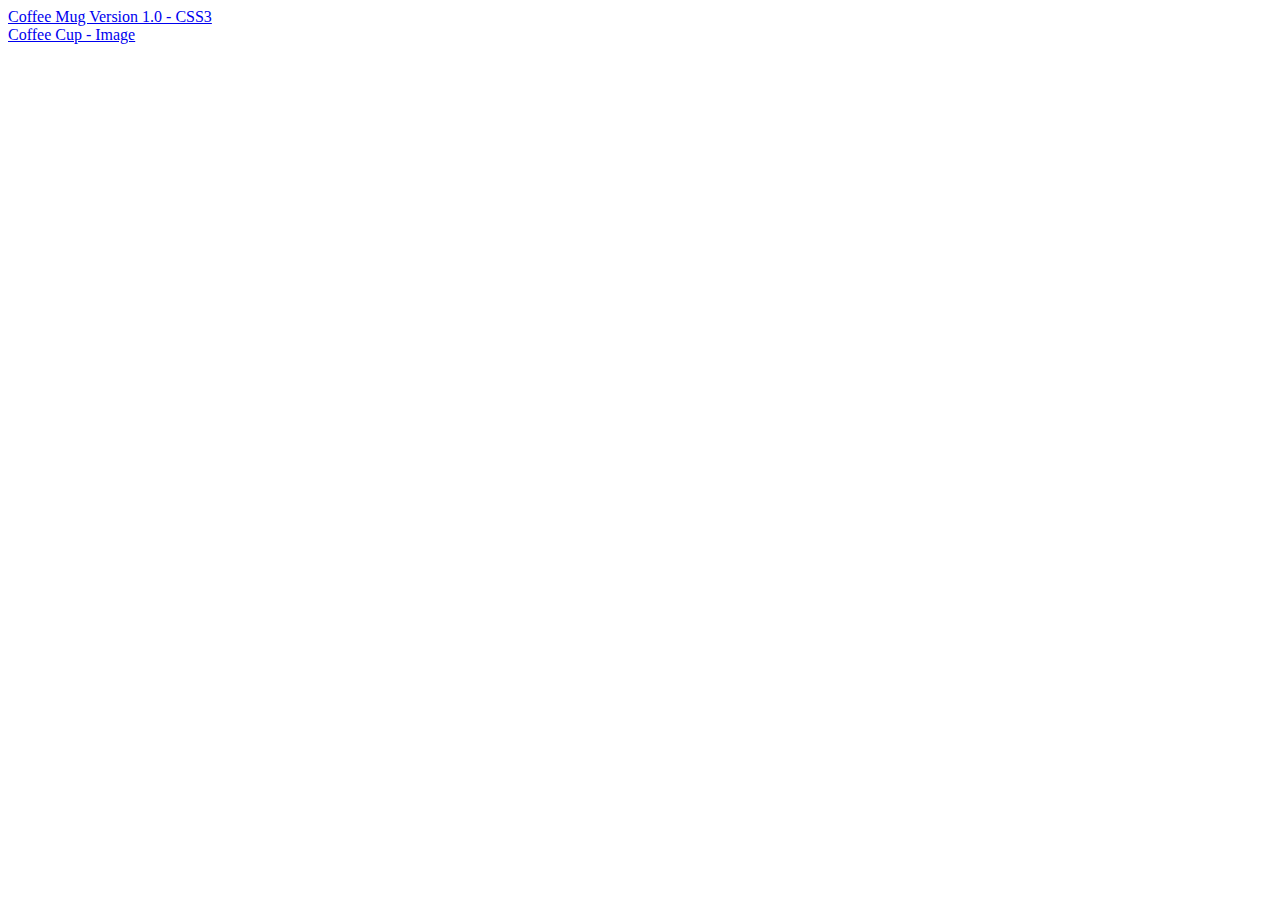
<file: index.html>
<!doctype html>

<html lang="en">
<head>
    <meta charset="utf-8">

    <title>HTML Coffee Cup Animation</title>
    <meta name="description" content="The HTML5 Herald">
    <meta name="author" content="SitePoint">
    <link rel="stylesheet" href="css/styles.css">

    <!--[if lt IE 9]>
    <script src="http://html5shiv.googlecode.com/svn/trunk/html5.js"></script>
    <![endif]-->
</head>

<body>
<a href="cup.html">Coffee Mug Version 1.0 - CSS3</a><br>
<a href="cup2.html"> Coffee Cup - Image</a>
<script src="js/scripts.js"></script>
</body>
</html>
</file>
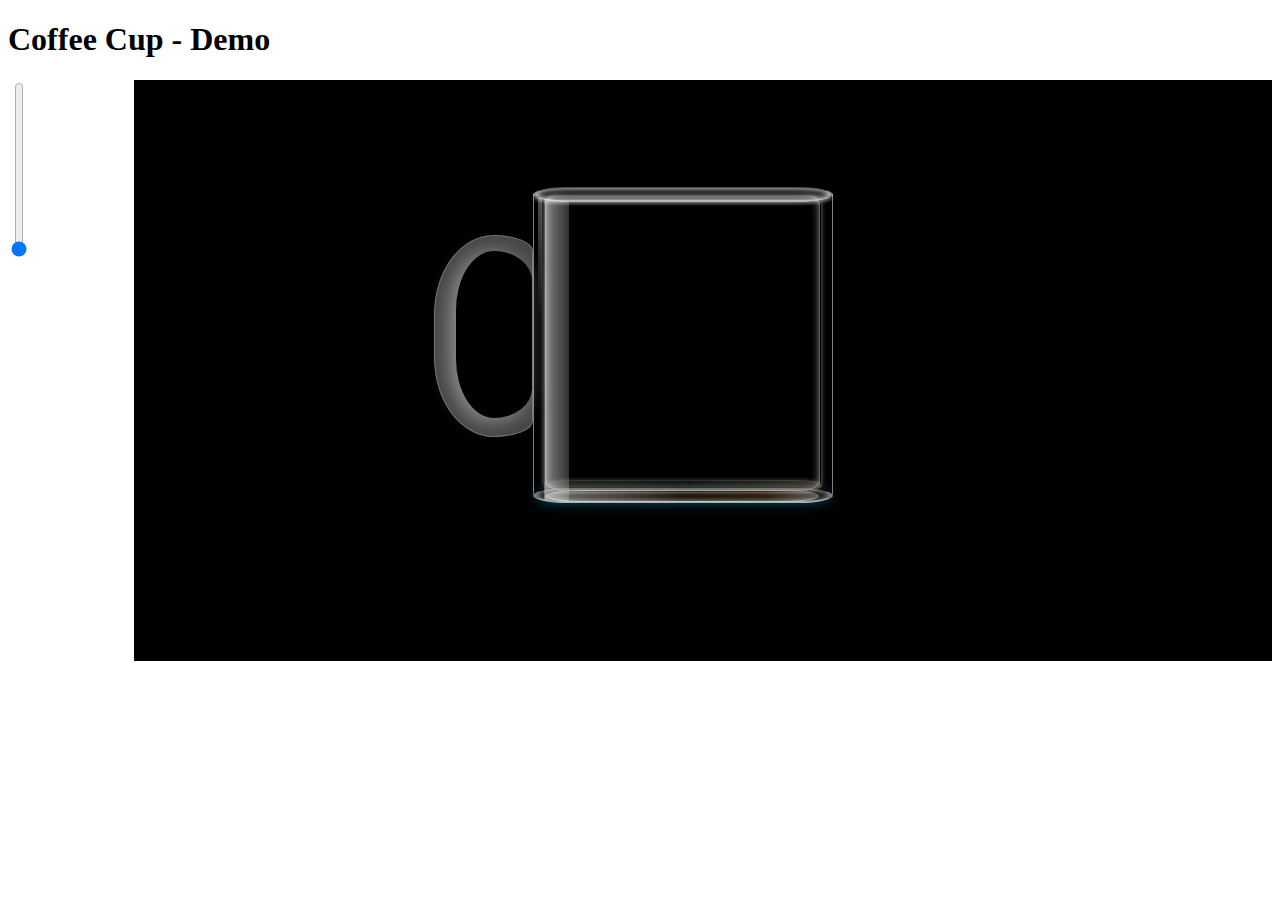
<file: cup.html>
<!doctype html>

<html lang="en">
<head>
    <meta charset="utf-8">

    <title>HTML Coffee Cup Animation</title>
    <meta name="description" content="The HTML5 Herald">
    <meta name="author" content="SitePoint">
    <link rel="stylesheet" href="css/coffee.css">

    <!--[if lt IE 9]>
    <script src="http://html5shiv.googlecode.com/svn/trunk/html5.js"></script>
    <![endif]-->
</head>

<body>
<div class="container">
    <h1>Coffee Cup - Demo</h1>
    <div class="left-pane">
        <input type="range" orient="vertical" min="0" max="100" value="0" onchange="updateCoffee(this.value)"/>
    </div>
    <div class="right-pane">
        <div class="coffee-wrapper">
            <div class='coffee'>
                <div class='coffee_main'>
                    <div class='coffee_inner'>
                        <div class="handle"></div>
                        <div class='water' id="water"></div>
                    </div>
                    <div class='highlight'></div>
                </div>
            </div>
        </div>
    </div>
</div>


<script src="https://ajax.googleapis.com/ajax/libs/jquery/1.11.3/jquery.min.js"></script>
<script src="js/coffee.js"></script>
</body>
</html>
</file>
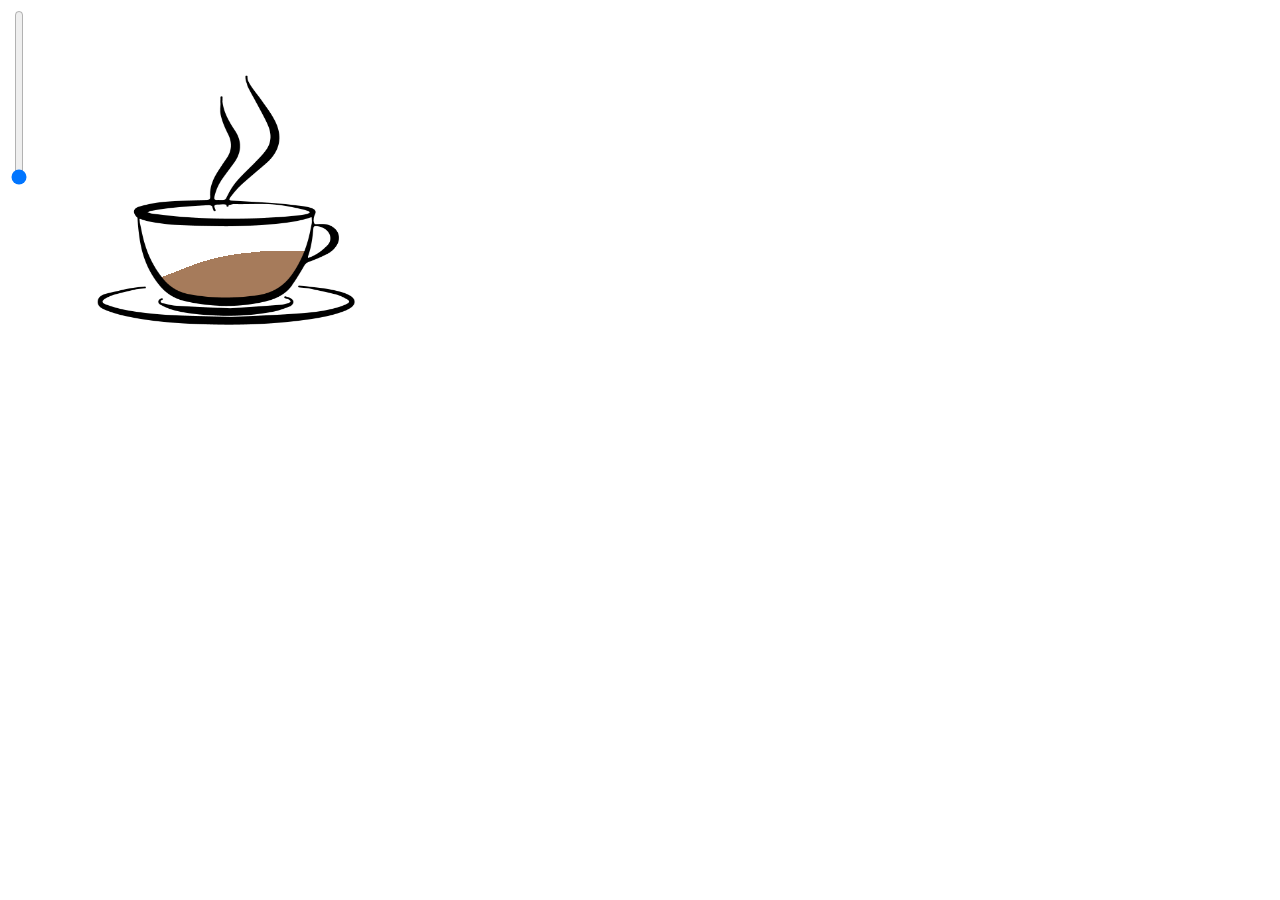
<file: cup2.html>
<!doctype html>

<html lang="en">
<head>
    <meta charset="utf-8">

    <title>HTML Coffee Cup Animation</title>
    <meta name="description" content="The HTML5 Herald">
    <meta name="author" content="SitePoint">
    <link rel="stylesheet" href="css/styles.css">

    <!--[if lt IE 9]>
    <script src="http://html5shiv.googlecode.com/svn/trunk/html5.js"></script>
    <![endif]-->
</head>

<body>
<div id="container">
    <div class="slider">
        <input type="range" orient="vertical" min="0" max="230" value="0" onchange="showValue(this.value)"/>
    </div>
    <div class="coffee-container">
        <img id="coffee-cup" src="images/coffee-cup.png">
        <div id="water"></div>
    </div>
</div>
<script src="js/scripts.js"></script>
</body>
</html>
</file>
<file: css/styles.css>
.slider{
    float: left;
}
.coffee-container{
    float: left;
    position: relative;
}
.coffee-container img {
    width: 400px;
    height: 400px;
    position: relative;
    z-index: 99;
}
#water {
    background-image: url("../images/coffee-w.png");
    background-position: top right;
    position: absolute;
    bottom: 110px;
    width: 100%;
    height: 100px;
    -webkit-transition: all 3s ease-out;
    -moz-transition: all 3s ease-out;
    -o-transition: all 3s ease-out;
    transition: all 3s ease-out;
    -webkit-border-radius: 10px;
    -moz-border-radius: 10px;
    border-radius: 10px;
}

/*#water {
    height: 230px;
    background-position: top left;
    -webkit-transition: all 3s ease-out;
    -moz-transition: all 3s ease-out;
    -o-transition: all 3s ease-out;
    transition: all 3s ease-out;
}*/

input[type=range][orient=vertical]
{
    writing-mode: bt-lr; /* IE */
    -webkit-appearance: slider-vertical; /* WebKit */
    width: 8px;
    height: 175px;
    padding: 0 5px;
}
</file>
<file: css/coffee.css>
input[type=range][orient=vertical]
{
    writing-mode: bt-lr; /* IE */
    -webkit-appearance: slider-vertical; /* WebKit */
    width: 8px;
    height: 175px;
    padding: 0 5px;
}
.left-pane{
    float: left;
    width: 10%;
}
.right-pane{
    float: right;
    background-color: #000;
    width: 90%;
    height: 80%;
    min-height: 80%;
}
.coffee-wrapper{
    margin: 10% auto;
    height: 100%;
    width: 30%;
    position: relative;
}
.coffee-top{
    position: absolute;
    bottom: 10px;
    height: 30px;
    width: 100%;
    z-index: 99;
    background-color: aquamarine;
}
.coffee-bottom{
    position: absolute;
    bottom: 0px;
    height: 10px;
    width: 100%;
    z-index: 98;
    background-color: aqua;
}






.handle {
    position: absolute;
    height: 200px;
    width: 97px;
    top: 39px;
    left: -111px;
    border-top-left-radius: 75px 100px;
    border-bottom-left-radius: 75px 100px;
    border-top-right-radius: 50% 20px;
    border-bottom-right-radius: 50% 20px;
    background: linear-gradient(to left, rgba(0, 0, 0, 0.01) 0%, rgba(0, 0, 0, 0.01) 100%);
    background-color: rgba(255, 255, 255, 0.28);
    border: 1px solid rgba(255, 255, 255, 0.25);
}
.handle:after {
    content: "";
    position: absolute;
    height: 167px;
    width: 76px;
    top: 15px;
    right: 0;
    border-top-left-radius: 45px 70px;
    border-bottom-left-radius: 45px 70px;
    border-top-right-radius: 45px 35px;
    border-bottom-right-radius: 45px 35px;
    background: black;
    box-shadow: -5px 2px 20px rgba(204, 204, 204, 0.61);
}

:before, :after {
    content: '';
    display: block;
    position: absolute;
}

html, body {
    height: 100%;
}

.coffee {
    display: inline-block;
    position: relative;
    width: 300px;
    margin: 0 20px 50px 0;
}

.coffee:after {
    height: 14px;
    width: 300px;
    border-radius: 46px/10px;
    box-shadow: 0px 1px 4px -2px rgba(0, 0, 0, 0.2), 0px 2px 10px -3px rgba(0, 0, 0, 0.1);
    bottom: -7.6px;
    z-index: 0;
}

.coffee:before {
    height: 14px;
    width: 300px;
    border-radius: 46px/10px;
    box-shadow: 0px 2px 10px -2px rgba(0, 204, 255, 0.3), 0px 2px 15px -2px rgba(0, 204, 255, 0.4);
    bottom: -7.6px;
    z-index: 0;
}

.coffee_main {
    height: 300px;
    position: relative;
    width: 298px;
    background: none;
    border: 1px solid rgba(255, 255, 255, 0.5);
    border-top: none;
    border-bottom: none;
}

.coffee_main:after, .coffee_main:before {
    height: 12px;
    width: 296px;
    border-radius: 46px/10px;
    border: 2px solid rgba(255, 255, 255, 0.5);
    border-bottom: 2px solid rgba(255, 255, 255, 0.7);
    border-top: 1px solid rgba(255, 255, 255, 0.3);
    left: -1px;
}

.coffee_main:after {
    top: -7px;
    box-shadow: 0px 0px 6px rgba(255, 255, 255, 0.6) inset, 0px 3px 3px -1px rgba(255, 255, 255, 0.4), 0px 0px 3px rgba(0, 0, 0, 0.05) inset, 0px 0px 6px rgba(255, 255, 255, 0.7) inset, 0px 0px 3px rgba(0, 0, 0, 0.15) inset;
}

.coffee_main:before {
    top: 294px;
    box-shadow: 0px 0px 6px rgba(255, 255, 255, 0.7) inset, 0px 0px 3px rgba(0, 0, 0, 0.15) inset;
}

.coffee_mouth {
    height: 52px;
    width: 44px;
    margin: 0px auto;
    position: relative;
    background: none;
    border: 1px solid rgba(0, 0, 0, 0.04);
    border-top: none;
    border-bottom: none;
    background: linear-gradient(to right, rgba(255, 255, 255, 0.3), rgba(255, 255, 255, 0) 5%, rgba(255, 255, 255, 0) 95%, rgba(255, 255, 255, 0.3));
    box-shadow: 0px 0px 6px rgba(255, 255, 255, 0.3);
}

.coffee_mouth:after {
    height: 6px;
    width: 44px;
    border-radius: 25px/6px;
    border: 1px solid rgba(255, 255, 255, 0.4);
    left: -1px;
    top: -4px;
    z-index: 1;
    box-shadow: 0px 0px 3px rgba(255, 255, 255, 0.3);
}

.coffee_inner {
    height: 295px;
    width: 92%;
    margin: 0px auto;
    border-radius: 10px 10px 20px 20px/10px;
    border: 1px solid rgba(0, 0, 0, 0.01);
    border-top: 1px solid rgba(255, 255, 255, 0.3);
    border-bottom-width: 0.5px;
    position: relative;
    box-shadow: 0px 0px 2px rgba(255, 255, 255, 0.5) inset, 0px 0px 8px rgba(255, 255, 255, 0.6) inset, 0px 0px 5px rgba(255, 255, 255, 0.5);
    position: relative;
    top: 1px;
}

.coffee_inner:before {
    border-radius: 40px/4px;
    top: 140px;
    width: 90%;
    left: 3px;
    height: 9px;
}

.coffee_top .highlight {
    display: block;
    height: 30px;
    width: 20px;
    position: absolute;
    left: 5px;
    top: 5px;
    transform: skew(0deg, 5deg);
    background: linear-gradient(to right, rgba(255, 255, 255, 0.1), rgba(255, 255, 255, 0.6) 4%, rgba(255, 255, 255, 0.2) 98%, rgba(255, 255, 255, 0));
}

.coffee_top .highlight:after {
    height: 30px;
    width: 2px;
    left: -3px;
    top: -1px;
    transform: skew(0deg, 5deg);
    background: rgba(255, 255, 255, 0.3);
}

.coffee_main .highlight {
    display: block;
    height: 301px;
    width: 25px;
    position: absolute;
    left: 10px;
    top: 6px;
    transform: skew(0deg, 6deg);
    background: linear-gradient(to right, rgba(255, 255, 255, 0.2), rgba(255, 255, 255, 0.5) 4%, rgba(255, 255, 255, 0.2) 98%, rgba(255, 255, 255, 0));
    z-index: 2;
}

.coffee_main .highlight:after {
    height: 150px;
    width: 4px;
    left: -6px;
    top: 0px;
    transform: skew(0deg, 3deg);
    background: linear-gradient(to bottom, rgba(255, 255, 255, 0.3), rgba(255, 255, 255, 0) 80%);
}

.coffee_neck .highlight {
    display: block;
    height: 20px;
    width: 25px;
    position: absolute;
    left: 2px;
    top: 6px;
    transform: skew(0deg, 6deg);
    background: linear-gradient(to right, rgba(255, 255, 255, 0.1), rgba(255, 255, 255, 0.3) 4%, rgba(255, 255, 255, 0.1) 98%, rgba(255, 255, 255, 0));
}

.water {
    background: linear-gradient(-85deg, rgba(167, 92, 24, 0.35), rgba(169, 108, 52, 0.55) 70%, rgba(185, 128, 76, 0.4));
    width: 99%;
    height: 80px;
    position: absolute;
    left: 1px;
    bottom: 1px;
    border-radius: 50px 50px 20px 20px/8px 8px 10px 10px;
    box-shadow: 0px 0px 6px rgba(165, 117, 73, 0.5) inset, 0px 0.2px 3px -1px rgba(0, 0, 0, 0.3) inset, 0px 2px 6px -1px rgba(0, 0, 0, 0.1) inset, 0px 2px 5px rgba(190,155,123,0.3), 0px 1px 3px rgba(190,155,123,0.2);
}

.water:after {
    height: 10px;
    width: 100%;
    left: -1px;
    top: 0px;
    background: linear-gradient(to right, rgba(255, 255, 255, 0.4), rgba(255, 127, 0, 0.05) 50%, rgba(251, 148, 0, 0.1) 80%, rgba(255, 255, 255, 0.3));
    border-radius: 50px/8px;
    border: 1px solid rgba(255, 255, 255, 0.2);
    border-bottom-color: rgba(255, 255, 255, 0.4);
    box-shadow: 0px 1px 2px -1px rgba(165, 90, 26, 0.35);
}

.water:before {
    height: 10px;
    width: 100%;
    left: 2px;
    bottom: -1px;
    background: linear-gradient(to right, rgba(190,155,123,0.2), rgba(190,155,123,0.1) 50%, rgba(190,155,123,0.2) 80%, rgba(190,155,123,0.3));
    border-radius: 50px/10px;
    border: 1px solid rgba(255, 255, 255, 0.1);
    border-bottom: none;
    box-shadow: 0px -2px 3px -1px rgba(190,155,123,0.25);
}

.water {
    height: 0px;
    -webkit-transition: all 3s ease-out;
    -moz-transition: all 3s ease-out;
    -o-transition: all 3s ease-out;
    transition: all 3s ease-out;
    -webkit-border-radius: 10px;
    -moz-border-radius: 10px;
}
</file>
